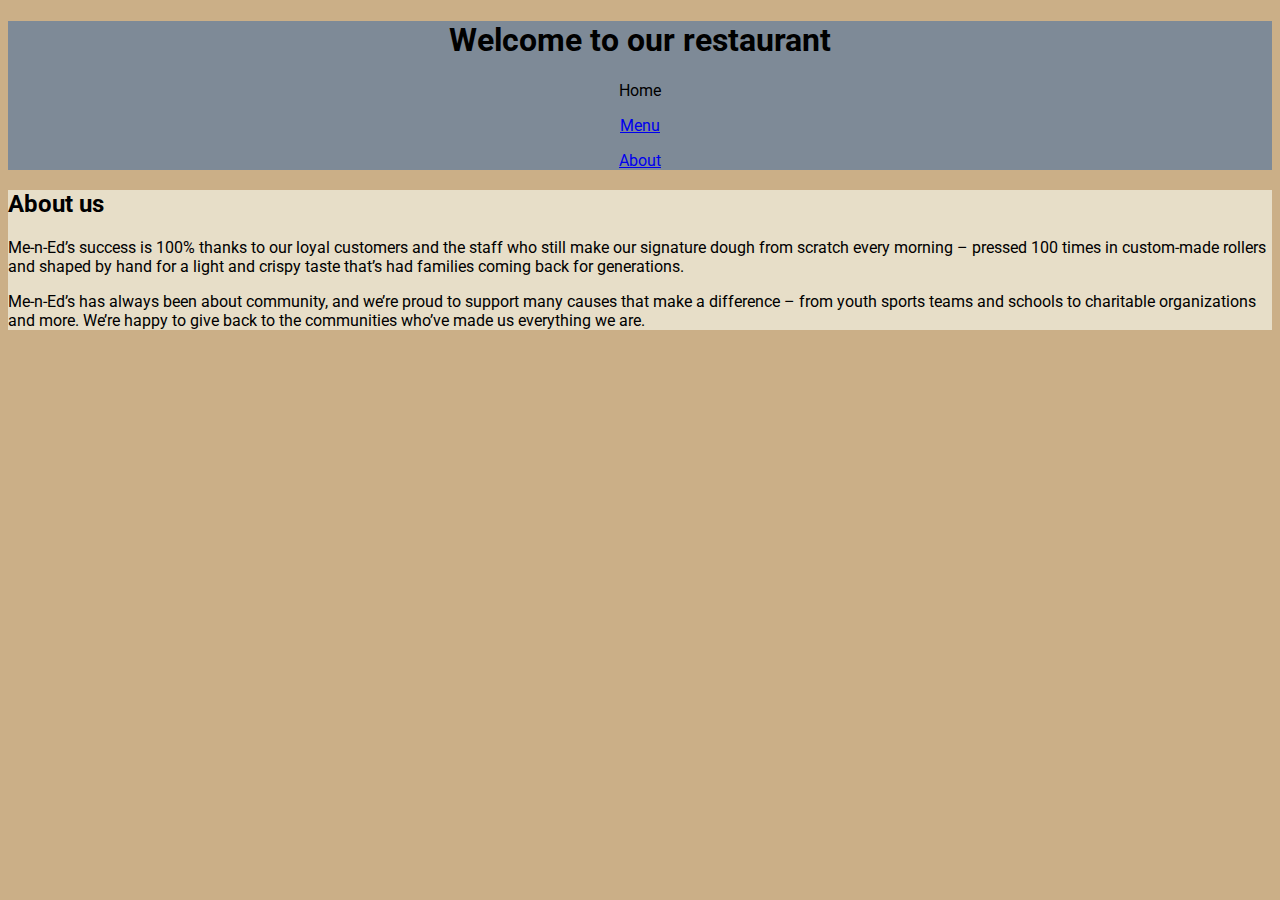
<file: misc/about.html>
<!DOCTYPE html>
<html lang="en">

<head>
    <meta charset="utf-8">
    <title>Midterm</title>
    <link href="../css/stylesheet.css" rel="stylesheet">
    <link href="https://fonts.googleapis.com/css2?family=Roboto&display=swap" rel="stylesheet">

</head>

<body>
    <header class="header_block">
        <h1>Welcome to our restaurant</h1>

        <nav>
            <p>Home</p>
            <p><a href="../index.html" tittle="to the menu">Menu</a></p>
            <a href="misc/about.html" tittle="to about page">About</a>
        </nav>
    </header>
    <main>
        <article id="about">
            <header>
                <h2 >About us</h2>
            </header>
            <section>
                <p >Me-n-Ed’s success is 100% thanks to our loyal customers and the staff who still make our signature
                    dough from scratch every morning – pressed 100 times in custom-made rollers and shaped by hand for a
                    light and crispy taste that’s had families coming back for generations.</P>
                <p >Me-n-Ed’s has always been about community, and we’re proud to support many causes that make a
                    difference – from youth sports teams and schools to charitable organizations and more. We’re happy
                    to give back to the communities who’ve made us everything we are.</p>
        </article>
        </section>
    </main>
</body>

</html>
</file>
<file: css/stylesheet.css>
body
{
    font-family: 'Roboto', sans-serif;
    background-color: #cbaf87;
}

h2.main:first-child{
    text-align: center;
}

nav a:link
{
    color:rgb(21, 183, 221, );
}

nav a:visited
{
    color: silver;
}
ul.main
{
    color:teal;
}
p.lunchd
{
    clear:left;
}

img.lunch
{
    float: left;
}

.header_block
{
    background-color: #7e8a97;
    text-align: center;
    top:0;
    left:0;
    display: block;
    border-top: 20px;
    width: 100%;

}
#menu, #about
{
    background-color: #e7dec8;
    display:block;
    border-top: 2px;
    bottom:0;
}
</file>
